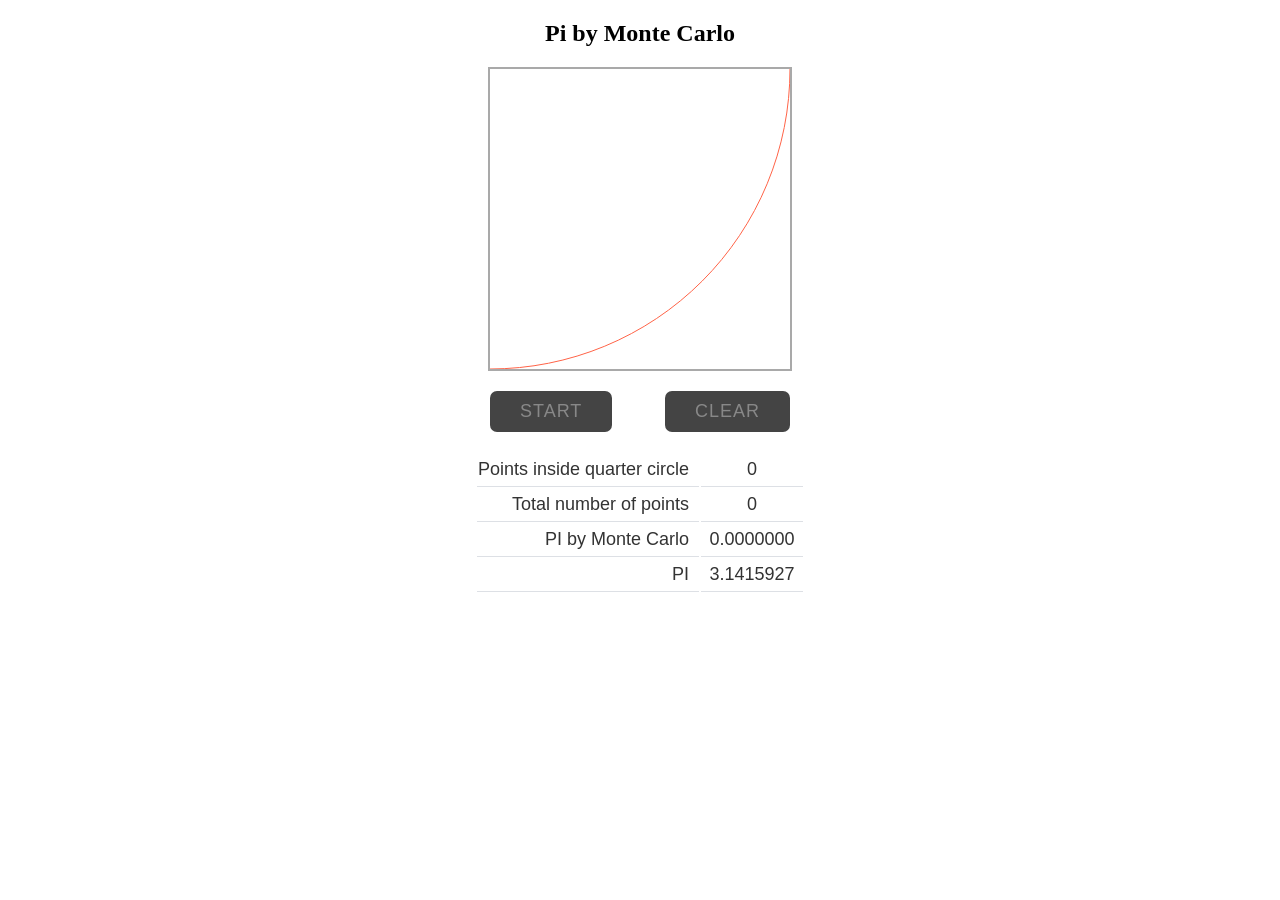
<file: pi-by-monte-carlo/es5/index.html>
<!DOCTYPE html>

<html>
  <head>
    <title>Pi by Monte Carlo (Vanilla JS)</title>
    <link rel="stylesheet" href="../../stylesheets/sim.css">

  </head>

  <body>
    <header>
      <h2>Pi by Monte Carlo</h2>
    </header>

    <section class="sim-holder">
      <canvas title="simCanvas" width="300" height="300"></canvas>
    </section>


    <section class="sim-controls">
      <input type="button" class="btn-style" value="Start" title="startStop">
      <input type="button" class="btn-style btn-right-align" value="Clear" title="clear">
    </section>

    <section>
      <table class="sim-results">
        <tr>
	  <th>Points inside quarter circle</th>
	  <td title="hits"></td>
	</tr>
	<tr>
	  <th>Total number of points</th>
	  <td title="totalPoints"></td>
	</tr>
	<tr>
	  <th>PI by Monte Carlo</th>
	  <td title="piByMC"></td>
	</tr>
	<tr>
	  <th>PI</th>
	  <td>3.1415927</td>
	</tr>
      </table>
    </section>

    <script src="mcPiModel.js"></script>
    <script src="simView.js"></script>
    <script src="simController.js"></script>
    <script src="mcPiApp.js"></script>

  </body>
</html>
</file>
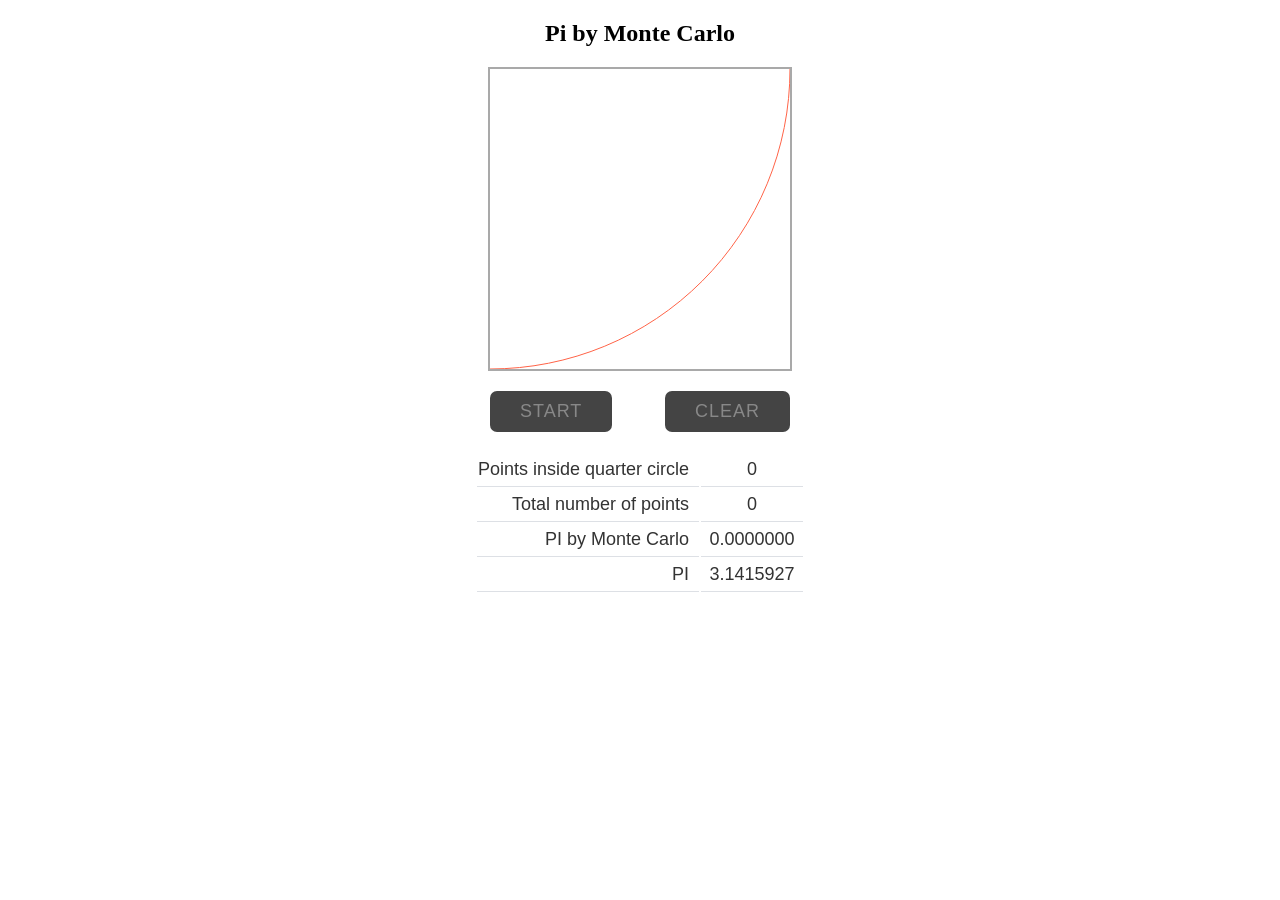
<file: pi-by-monte-carlo/es6/index.html>
<!DOCTYPE html>

<html>
  <head>
    <title>Pi by Monte Carlo (Vanilla JS)</title>
    <link rel="stylesheet" href="../../stylesheets/sim.css">

  </head>

  <body>
    <header>
      <h2>Pi by Monte Carlo</h2>
    </header>

    <section class="sim-holder">
      <canvas title="simCanvas" width="300" height="300"></canvas>
    </section>


    <section class="sim-controls">
      <input type="button" class="btn-style" value="Start" title="startStop">
      <input type="button" class="btn-style btn-right-align" value="Clear" title="clear">
    </section>

    <section>
      <table class="sim-results">
        <tr>
	  <th>Points inside quarter circle</th>
	  <td title="hits"></td>
	</tr>
	<tr>
	  <th>Total number of points</th>
	  <td title="totalPoints"></td>
	</tr>
	<tr>
	  <th>PI by Monte Carlo</th>
	  <td title="piByMC"></td>
	</tr>
	<tr>
	  <th>PI</th>
	  <td>3.1415927</td>
	</tr>
      </table>
    </section>

    <script src="mc-pi-model.js"></script>
    <script src="sim-view.js"></script>
    <script src="sim-controller.js"></script>
    <script src="mc-pi-app.js"></script>

  </body>
</html>
</file>
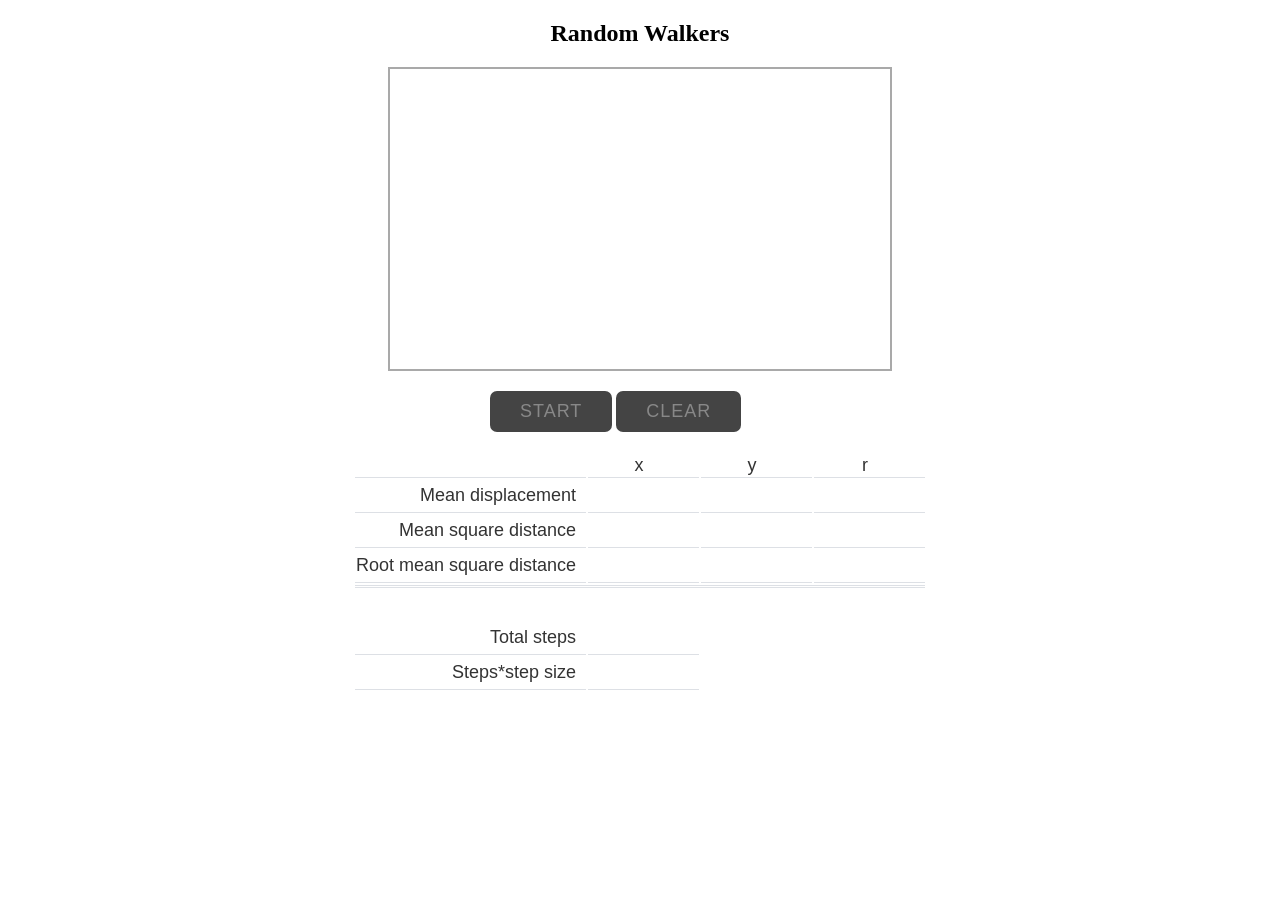
<file: random-walkers/es5/index.html>
<!doctype HTML>
<html>
  <head>
    <title>Random Walkers</title>
    <link rel="stylesheet" href="../../stylesheets/sim.css">
  </head>

  <body>
    <header>
      <h2>Random Walkers</h2>
    </header>

    <section class="sim-holder">
      <canvas title="simCanvas" width="500px" height="300px">
        canvas space
      </canvas>
    </section>

    <section class="sim-controls">
      <input type="button" class="btn-style" value="Start" title="startStop">
      <input type="button" class="btn-style" value="Clear" title="clear">
    </section>

    <section>
      <table class="sim-results">
        <tr>
          <th></th>
          <th class="th-row">x</th>
          <th class="th-row">y</th>
          <th class="th-row">r</th>
        </tr>
        <tr>
          <th>Mean displacement</th>
          <td title="xMean"></td>
          <td title="yMean"></td>
          <td title="rMean"></td>
        </tr>
        <tr>
          <th>Mean square distance</th>
          <td title="xMSD"></td>
          <td title="yMSD"></td>
          <td title="rMSD"></td>
        </tr>
        <tr>
          <th>Root mean square distance</th>
          <td title="xRMSD"></td>
          <td title="yRMSD"></td>
          <td title="rRMSD"></td>
        </tr>
        <tr><td class="table-break" colspan="4"></td></tr>
        <tr>
          <th>Total steps</th>
          <td title="totalSteps"></td>
        </tr>
        <tr>
          <th>Steps*step size</th>
          <td title="stepsByStepSize"></td>
        </tr>
      </table>
    </section>


    <script src="rwModel.js"></script>
    <script src="simView.js"></script>
    <script src="simController.js"></script>
    <script src="rwApp.js"></script>
  </body>

</html>
</file>
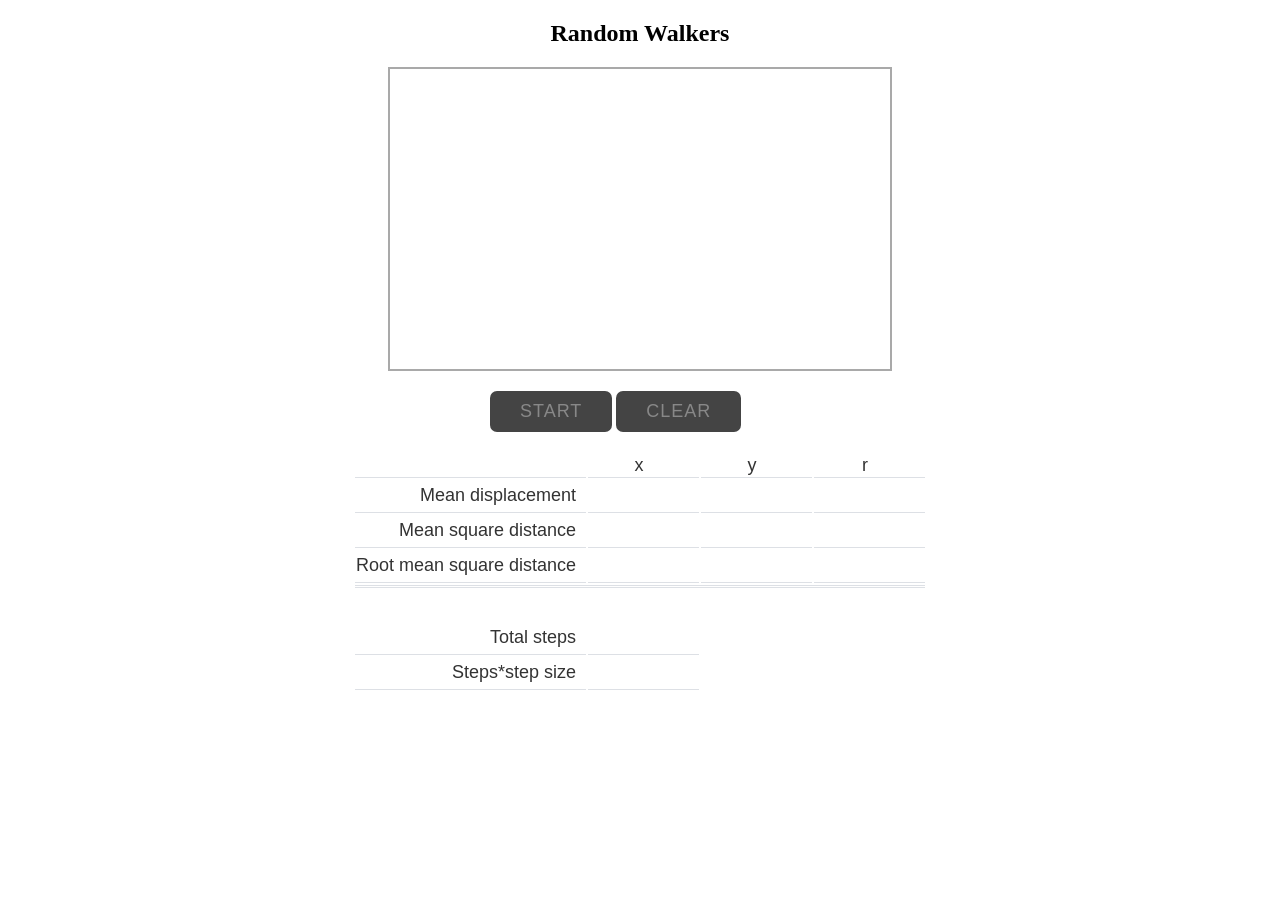
<file: random-walkers/es6/index.html>
<!doctype HTML>
<html>
  <head>
    <title>Random Walkers</title>
    <link rel="stylesheet" href="../../stylesheets/sim.css">
  </head>

  <body>
    <header>
      <h2>Random Walkers</h2>
    </header>

    <section class="sim-holder">
      <canvas title="simCanvas" width="500px" height="300px">
        canvas space
      </canvas>
    </section>

    <section class="sim-controls">
      <input type="button" class="btn-style" value="Start" title="startStop">
      <input type="button" class="btn-style" value="Clear" title="clear">
    </section>

    <section>
      <table class="sim-results">
        <tr>
          <th></th>
          <th class="th-row">x</th>
          <th class="th-row">y</th>
          <th class="th-row">r</th>
        </tr>
        <tr>
          <th>Mean displacement</th>
          <td title="xMean"></td>
          <td title="yMean"></td>
          <td title="rMean"></td>
        </tr>
        <tr>
          <th>Mean square distance</th>
          <td title="xMSD"></td>
          <td title="yMSD"></td>
          <td title="rMSD"></td>
        </tr>
        <tr>
          <th>Root mean square distance</th>
          <td title="xRMSD"></td>
          <td title="yRMSD"></td>
          <td title="rRMSD"></td>
        </tr>
        <tr><td class="table-break" colspan="4"></td></tr>
        <tr>
          <th>Total steps</th>
          <td title="totalSteps"></td>
        </tr>
        <tr>
          <th>Steps*step size</th>
          <td title="stepsByStepSize"></td>
        </tr>
      </table>
    </section>

    <script src="particle.js"></script>
    <script src="rw-model.js"></script>
    <script src="sim-view.js"></script>
    <script src="sim-controller.js"></script>
    <script src="rw-app.js"></script>
  </body>

</html>
</file>
<file: stylesheets/sim.css>
/*page*/

header h2 {
  text-align: center;
}

/*sim canvas*/
canvas{
	border: solid 2px #a9a9a9;
	display: block;
	margin: 0 auto;
}

.sim-holder{
	/*width: 400px;*/
	margin: 0 auto;
}

/*Controls*/
.sim-controls{
	padding: 20px 0;
	margin: 0 auto;
	width: 300px;
}

.btn-style {
	display: inline-block;
	border: 0px;
	border-radius: 7px;

	margin: 0px;
	padding: 10px 30px;

	color: #888;
	background: #444;

	cursor: pointer;
	font-weight: 400;
	font-family: consolas, arial;
	letter-spacing: 1px;
	text-transform: uppercase;
	font-size: 18px;

}

.btn-right-align {
  float: right;
}

.btn-style:hover{
	color: #000;
}


/*Results*/

.sim-results:first-of-type{
	margin-bottom: 25px;
}
table{
	margin: 0 auto;
}
td, th{
  border-bottom: 1px solid #dde0e5;
}
.table-break{
  border-top: 3px double #dde0e5;
  border-bottom: 0;
}

td, th, .sim-results input{
	font-family: Arial;
	font-size: 18px;
	font-weight: 200;
	color: #333;
}
th{
	text-align: right;
	padding-top: 1px;
	padding-right: 10px;
}
.th-row{
	text-align: center;
}
td{
	height: 30px;
	text-align: center;
}
th,td{
	min-width: 100px;
}
.sim-results input{
	height: 100%;
	width: 100px;
	text-align: center;
	border: none;
	padding: 0;
	margin: 0;
}


.trSelected {
	background-color: #fa8072;
}


input[type=number]{
	-moz-appearance: textfield;
}
/*The following removes scroll arrows on chrome
 *which will take space on right even if readonly.
 */
input[type=number]::-webkit-inner-spin-button,
input[type=number]::-webkit-outer-spin-button{
	-webkit-appearance: none;
	margin: 0;
}
</file>
